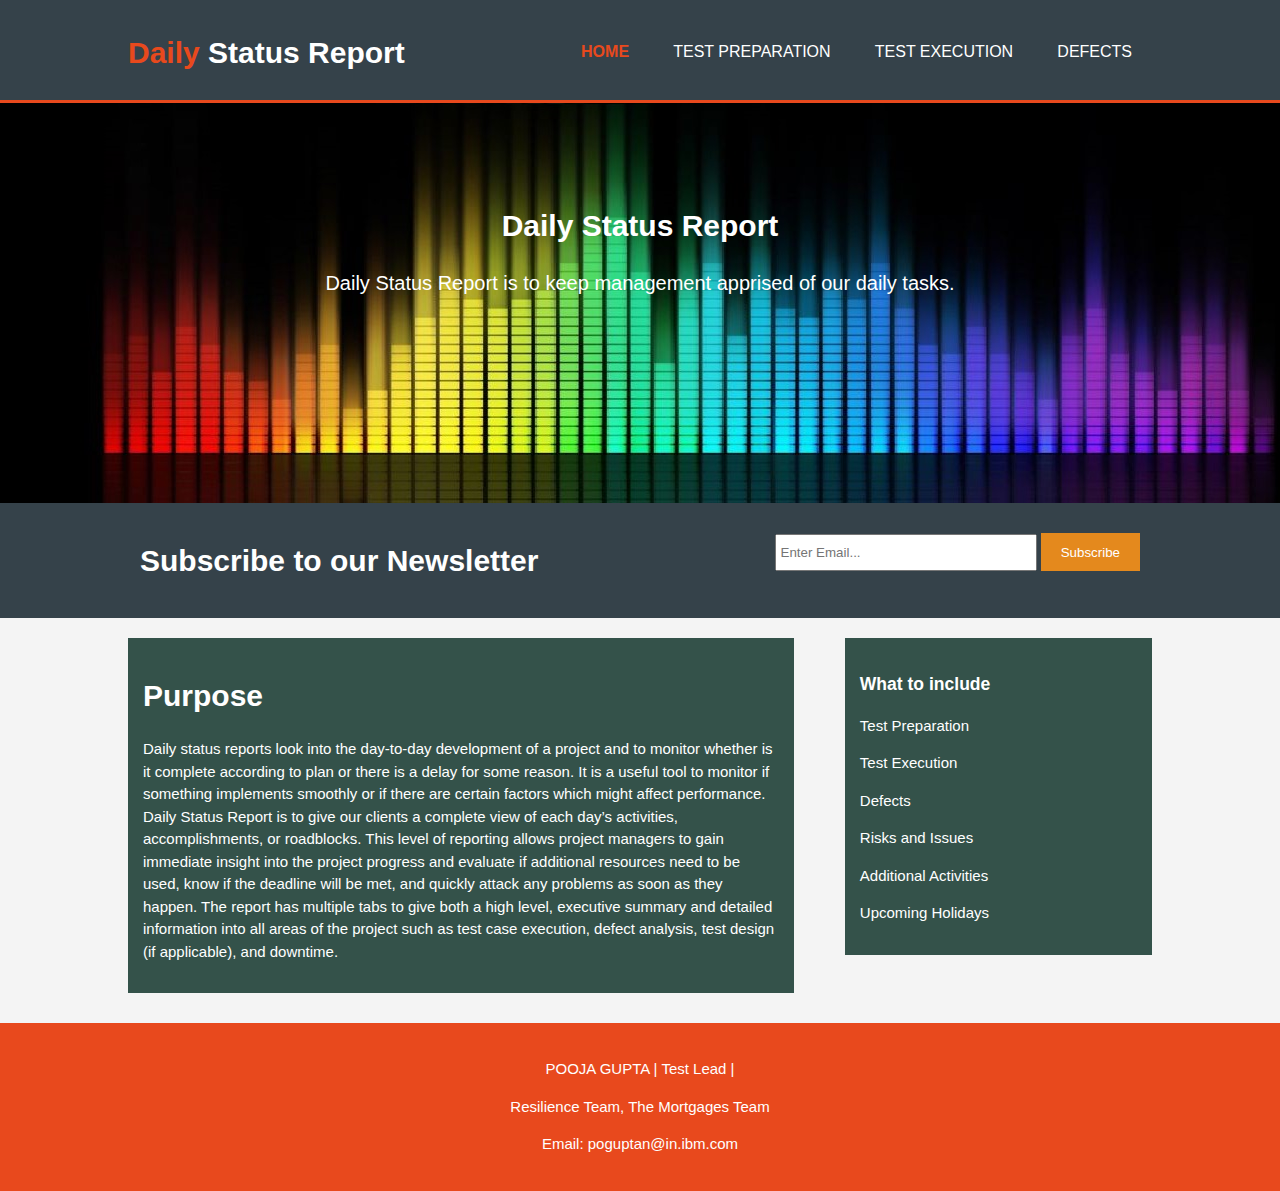
<file: index.html>
<!DOCTYPE html>
<html lang="en" dir="ltr">
  <head>
    <meta charset="utf-8">
    <meta name="viewport:" content="width=device-width">
    <meta name="description:" content="Daily Status Report">
    <meta name="keywords:" content="coaching, tution Status Report, home tutor">
    <meta name="author:" content="Daily">
    <title>Daily Status Report | welcome</title>
    <link rel="stylesheet" href="./css/style.css">
  </head>
  <body>
    <header>
      <div class="container">
        <div id="branding">
          <h1><span class="highlight">Daily</span> Status Report</h1>
        </div>
        <nav>
          <ul>
            <li class="current"><a href="index.html">Home</a></li>
            <li><a href="Test Preparation.html">Test Preparation</a></li>
            <li><a href="Test Execution.html">Test Execution</a></li>
            <li><a href="Defects.html">Defects</a></li>
          </ul>
        </nav>
      </div>
    </header>
      <section id="showcase">
        <div class="container">
          <h1>Daily Status Report</h1>
          <p>Daily Status Report is to keep management apprised of our daily tasks.</p>
        </div>
      </section>
      <section id="Newsletter">
        <div class="container">
          <h1>Subscribe to our Newsletter</h1>
          <form>
            <input type="Email" placeholder="Enter Email...">
            <button type="Submit" class="button_1">Subscribe</button>
          </form>
        </div>
      </section>
      <section id="main">
        <div class="container">
          <article id="main-col">
            <div class="dark">
            <h1 class="page-title",>Purpose</h1>
            <p>Daily status reports look into the day-to-day development of a project and to monitor whether is it complete according to plan or there is a delay for some reason. It is a useful tool to monitor if something implements smoothly or if there are certain factors which might affect performance. Daily Status Report is to give our clients a complete view of each day’s activities, accomplishments, or roadblocks. This level of reporting allows project managers to gain immediate insight into the project progress and evaluate if additional resources need to be used, know if the deadline will be met, and quickly attack any problems as soon as they happen. The report has multiple tabs to give both a high level, executive summary and detailed information into all areas of the project such as test case execution, defect analysis, test design (if applicable), and downtime.</p>

          </div>
          </article>
          <aside id="sidebar">
          <div class="dark">
            <h3>What to include</h3>
            <p>Test Preparation</p>
            <p>Test Execution</p>
            <p>Defects</p>
            <p>Risks and Issues</p>
            <p>Additional Activities</p>
            <p>Upcoming Holidays</p>
          </div>
          </aside>
        </div>
      </section>

      <footer>
        <p>POOJA GUPTA | Test Lead |</p>
        <p>Resilience Team, The Mortgages Team</p>
        <p>Email: poguptan@in.ibm.com</p>

      </footer>
  </body>
</html>
</file>
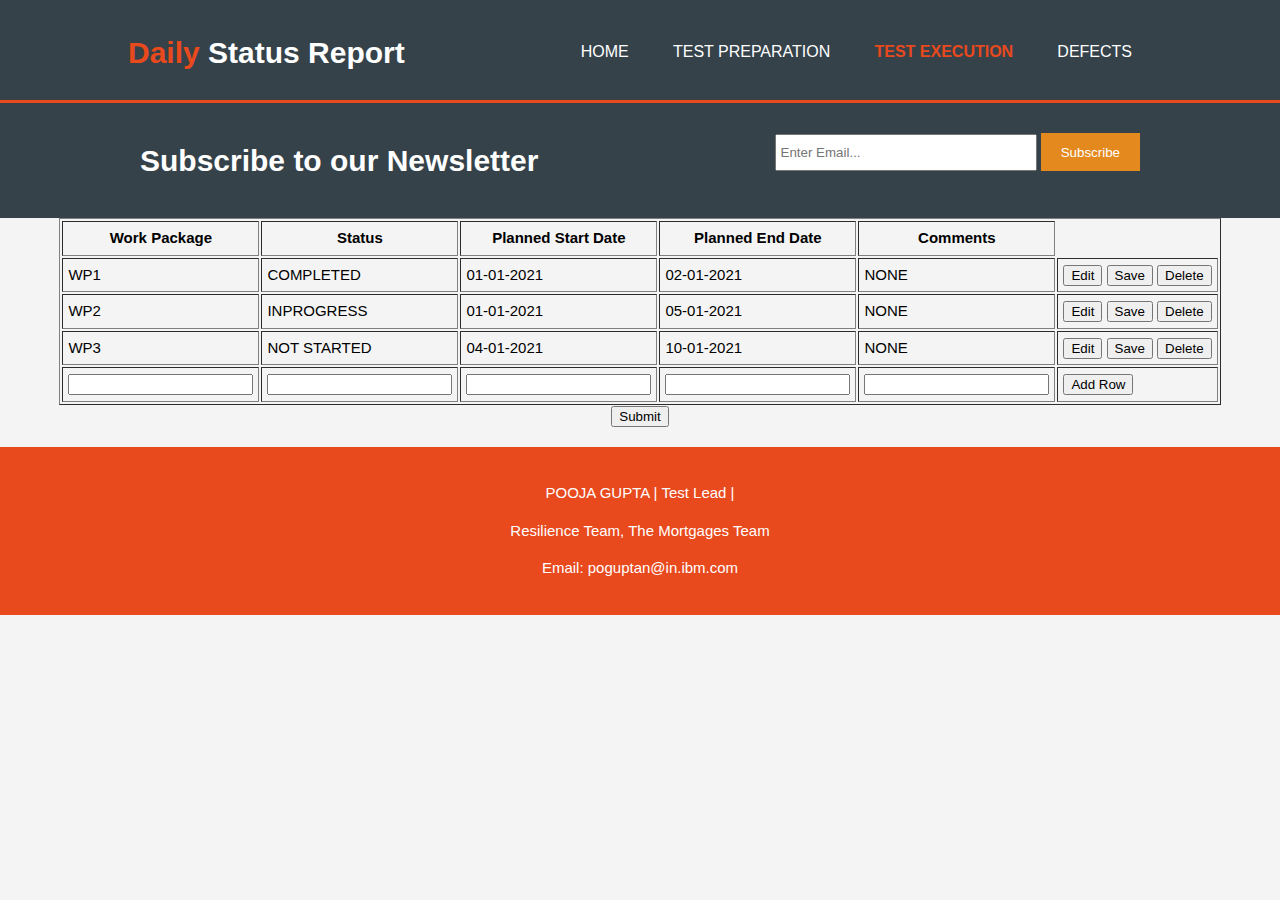
<file: Test Execution.html>
<!DOCTYPE html>
<html lang="en" dir="ltr">
  <head>
    <meta charset="utf-8">
    <meta name="viewport:" content="width=device-width">
    <meta name="description:" content="Daily Status Report">
    <meta name="keywords:" content="coaching, tution Status Report, home tutor">
    <meta name="author:" content="Daily">
    <title>Daily Status Report | Test Execution</title>
    <link rel="stylesheet" href="./css/style.css">
  </head>
  <body>
    <header>
      <div class="container">
        <div id="branding">
          <h1><span class="highlight">Daily</span> Status Report</h1>
        </div>
        <nav>
          <ul>
            <li><a href="index.html">Home</a></li>
            <li><a href="Test Preparation.html">Test Preparation</a></li>
            <li class="current"><a href="Test Execution.html">Test Execution</a></li>
            <li><a href="Defects.html">Defects</a></li>
          </ul>
        </nav>
      </div>
    </header>

      <section id="Newsletter">
        <div class="container">
          <h1>Subscribe to our Newsletter</h1>
          <form>
            <input type="Email" placeholder="Enter Email...">
            <button type="Submit" class="button_1">Subscribe</button>

          </form>
        </div>
      </section>


      <body>
      <div id="wrapper">
      <table align='center' cellspacing=2 cellpadding=5 id="data_table" border=1>
      <tr>
      <th>Work Package</th>
      <th>Status</th>
      <th>Planned Start Date</th>
      <th>Planned End Date</th>
      <th>Comments</th>

      </tr>

      <tr id="row1">
      <td id="name_row1">WP1</td>
      <td id="country_row1">COMPLETED</td>
      <td id="age_row1">01-01-2021</td>
      <td id="age_row1">02-01-2021</td>
      <td id="age_row1">NONE</td>

      <td>
      <input type="button" id="edit_button1" value="Edit" class="edit" onclick="edit_row('1')">
      <input type="button" id="save_button1" value="Save" class="save" onclick="save_row('1')">
      <input type="button" value="Delete" class="delete" onclick="delete_row('1')">
      </td>
      </tr>

      <tr id="row2">
      <td id="name_row2">WP2</td>
      <td id="country_row2">INPROGRESS</td>
      <td id="age_row2">01-01-2021</td>
      <td id="age_row2">05-01-2021</td>
      <td id="age_row2">NONE</td>

      <td>
      <input type="button" id="edit_button2" value="Edit" class="edit" onclick="edit_row('2')">
      <input type="button" id="save_button2" value="Save" class="save" onclick="save_row('2')">
      <input type="button" value="Delete" class="delete" onclick="delete_row('2')">
      </td>
      </tr>

      <tr id="row3">
      <td id="name_row3">WP3</td>
      <td id="country_row3">NOT STARTED</td>
      <td id="age_row3">04-01-2021</td>
      <td id="age_row3">10-01-2021</td>
      <td id="age_row3">NONE</td>

      <td>
      <input type="button" id="edit_button3" value="Edit" class="edit" onclick="edit_row('3')">
      <input type="button" id="save_button3" value="Save" class="save" onclick="save_row('3')">
      <input type="button" value="Delete" class="delete" onclick="delete_row('3')">
      </td>
      </tr>

      <tr>
      <td><input type="text" id="new_name"></td>
      <td><input type="text" id="new_country"></td>
      <td><input type="text" id="new_age"></td>
      <td><input type="text" id="new_age"></td>
      <td><input type="text" id="new_age"></td>

      <td><input type="button" class="add" onclick="add_row();" value="Add Row"></td>

      </tr>
      </table>
      <div style="text-align:center">
          <input type="submit" value="Submit"/>
      </div>

      </body>




      <footer>
        <p>POOJA GUPTA | Test Lead |</p>
        <p>Resilience Team, The Mortgages Team</p>
        <p>Email: poguptan@in.ibm.com</p>

      </footer>
  </body>
</html>
</file>
<file: css/style.css>
body{
font: 15px/1.5 Arial, Helvetica, sans-serif;
padding: 0;
margin: 0;
background-color:#f4f4f4;

}
/* global */
.container{
  width:80%;
  margin:auto;
  overflow:hidden;
}
ul{
  margin: 0;
  padding: 0;
}
.button_1{
  height: 38px;
  background: #e4891d;
  border: 0;
  padding-left: 20px;
  padding-right: 20px;
  color: #ffffff;
}


.dark{
  padding: 15px;
  background: #34524a;
  color:#ffffff;
  margin-top: 10px;
  margin-bottom: 10px;
}
/* Header */
header{
  background:#35424a;
  color: #ffffff;
  padding-top: 30px;
  min-height: 70px;
  border-bottom: #e8491d 3px solid;
}
header a{
  color: #ffffff;
  text-decoration: none;
  text-transform: uppercase;
  font-size: 16px;
}
header li{
  float-right;
  display: inline;
  padding: 0 20px 0 20px;
}
header #branding{
  float: left;
}
header #branding h1{
  margin: 0;
}
header nav{
  float: right;
  margin-top: 10px;
}
header .highlight, header .current a{
  color:#e8491d;
  font-weight: bold;
}
header a:hover{
  color:#cccccc;
  font:weight:bold;
}
/* showcase */
#showcase{
  min-height:400px;
  background: url("../img/status report.jpg") no-repeat; 100px;-500px;
  text-align: center;
  color: #ffffff;
}
#showcase h1{
  margin-top: 100px;
  font-size: 55px
  margin-bottom: 10px;
}
#showcase p{
  font-size: 20px;
}
/* Newsletter */
#Newsletter{
  padding: 15px;
  color: #ffffff;
  background: #35424a;

}
#Newsletter h1{
  float: left;
}
#Newsletter form{
  float: right;
  margin-top: 15px;
}
#Newsletter input[type="email"]{
  padding: 4px;
  height:25px;
  width:250px;
}


/* sidebar */
aside#sidebar,
article#main-col{
  float: right;
  width: 30%;
  margin-top:10px;
}
aside#sidebar .form input, aside#sidebar.form textarea{
  width:90%
  padding:5px;
}
/*main-col*/
article#main-col{
  float:left;
  width:65%;
  margin-top: 10px;
}

/*Defects*/
ul#Defects li{
  list-style: none;
  padding: 20px;
  border: #cccccc solid 1px:
  margin-bottom:5px;
  background: #e6e6e6;
}
footer{
  padding: 20px;
  margin-top: 20px;
  color: #ffffff;
  background-color: #e8491d;
  text-align: center;
}
/*media queries*/
@media (max-width:768px){
  header #branding,
  header nav,
  header nav li
    #Newsletter h1,
    #Newsletter form,
    #boxes .box,
    article#main-col,
    aside#sidebar{
    float: none;
    text-align: center;
    width: 100%
  }
  header{
    padding-bottom: 20px;
}
#showcase{
margin-top:10px;
}
#Newsletter button, .form button{
  display: block;
  width: 100%;
}
#Newsletter form input[type="email"], .form input, .form textarea{
  width: 100%;
  margin-bottom: 5px;
}
}
</file>
